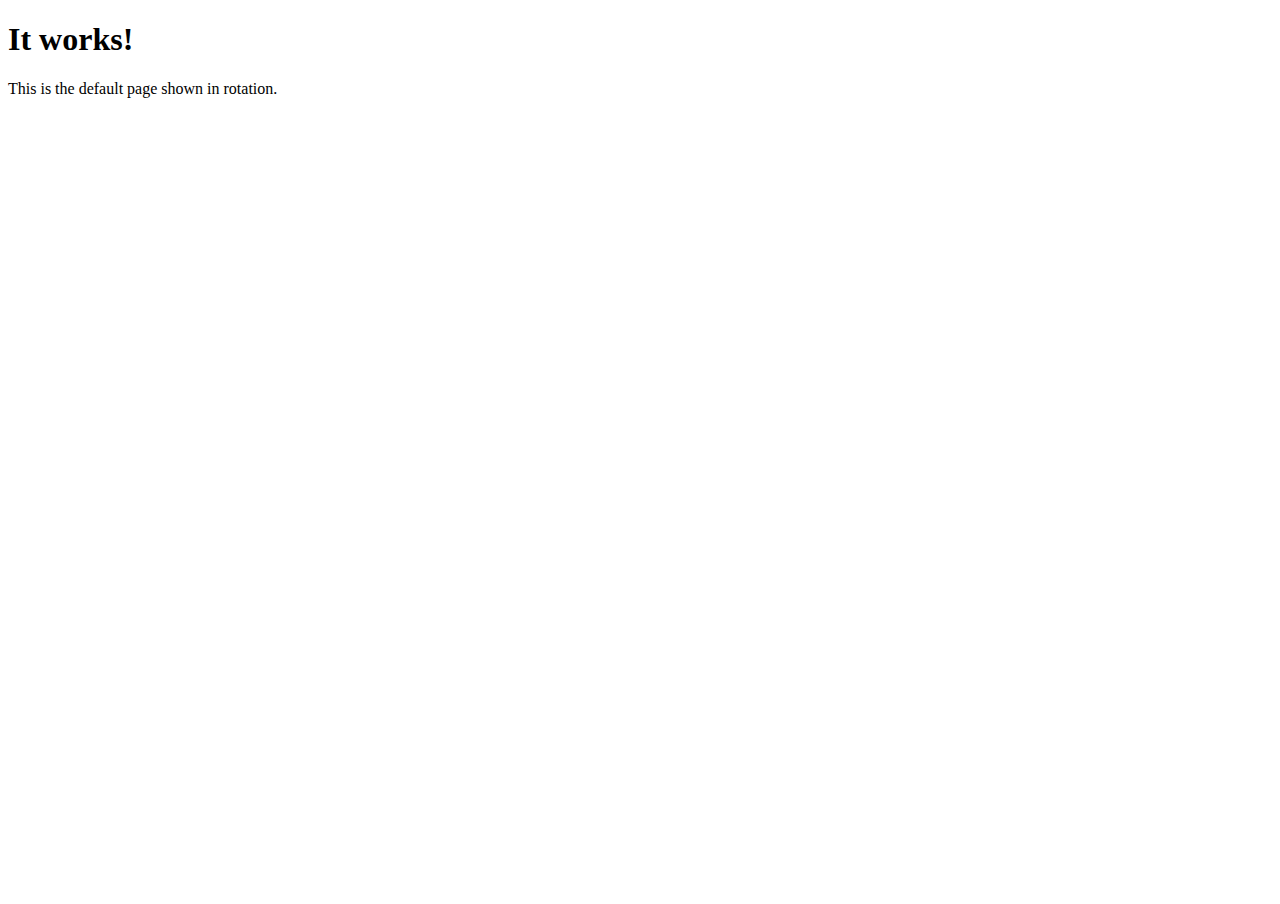
<file: index.html>
<!DOCTYPE html>
<html>
<head>
    <title>Web Rotate</title>
    <meta http-equiv="content-type" content="text/html; charset=UTF-8">
    <link rel="stylesheet" type="text/css" href="css/webrotate.css">
</head>
<script type="text/javascript" src="js/utils.js"></script>
<script type="text/javascript" src="js/loadconfig.js"></script>
<script type="text/javascript" src="js/webrotate.js"></script>
<body onload="startWebRotate()" onerror="setTimeout(startWebRotate, 5000)">
    <div class="content" id="buffer1">
        <script type="text/javascript">
        var el = document.createElement("iframe");
        el.setAttribute("class", "content");
        el.setAttribute("width", "100%");
        el.setAttribute("height", "100%");
        el.setAttribute("name", "mainframe");
        el.setAttribute("id", "mainframe");
        document.getElementById("buffer1").appendChild(el);
        </script>
        <noscript>
            <iframe width="100%" height="100%" name="mainframe" id="mainframe" class="content" src="pages/errors/nojavascript.html" ></iframe>
        </noscript>
    </div>
</body>
</html>
</file>
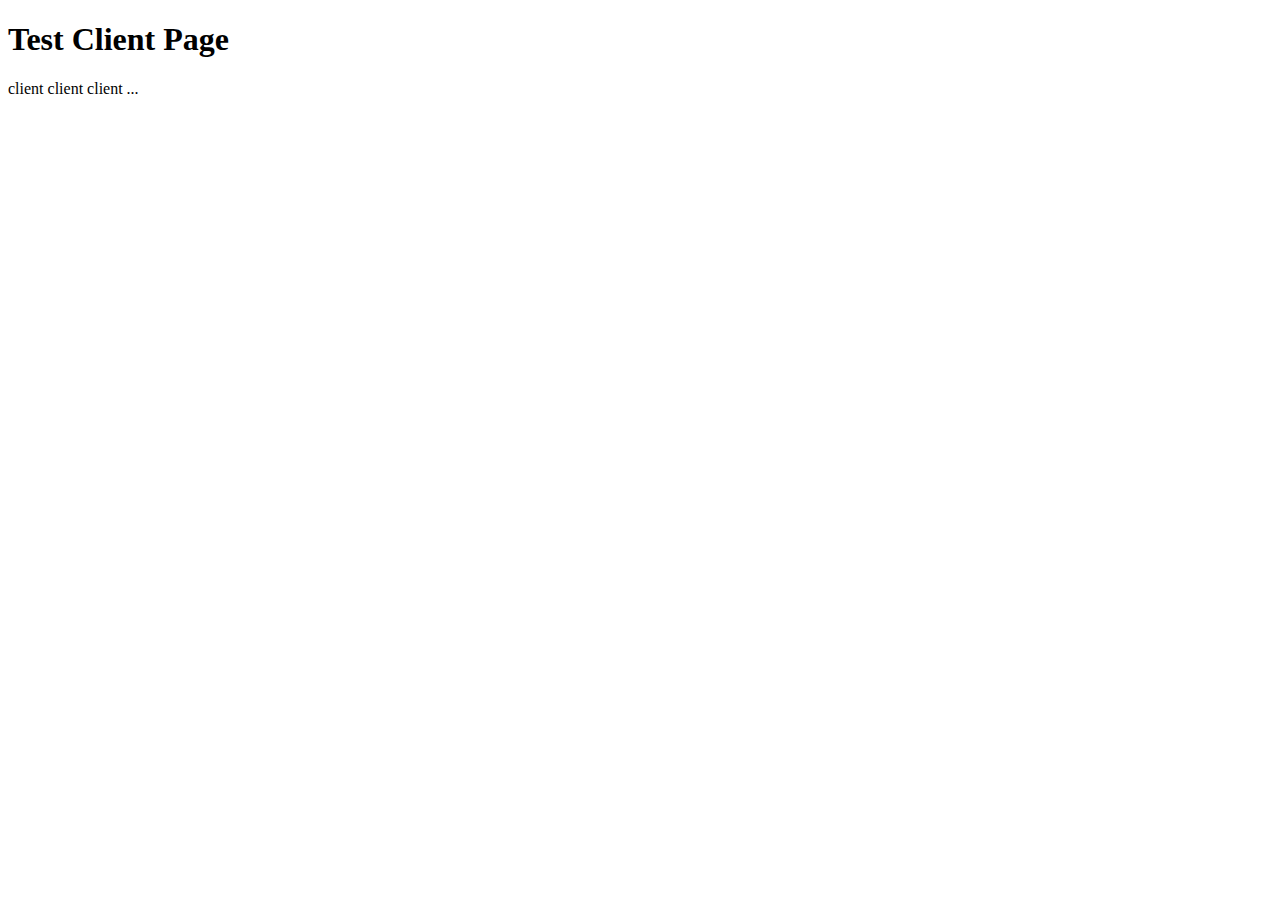
<file: pages/clienttest.html>
<!DOCTYPE html>
<html>
<head>
    <title>Test Page</title>
    <meta http-equiv="content-type" content="text/html; charset=UTF-8">
</head>
<script type="text/javascript" src="../js/webrotateclient.js"></script>
<body>
    <h1>Test Client Page</h1>
    <p>
    client client client ...
    </p>
</body>
</html>
</file>
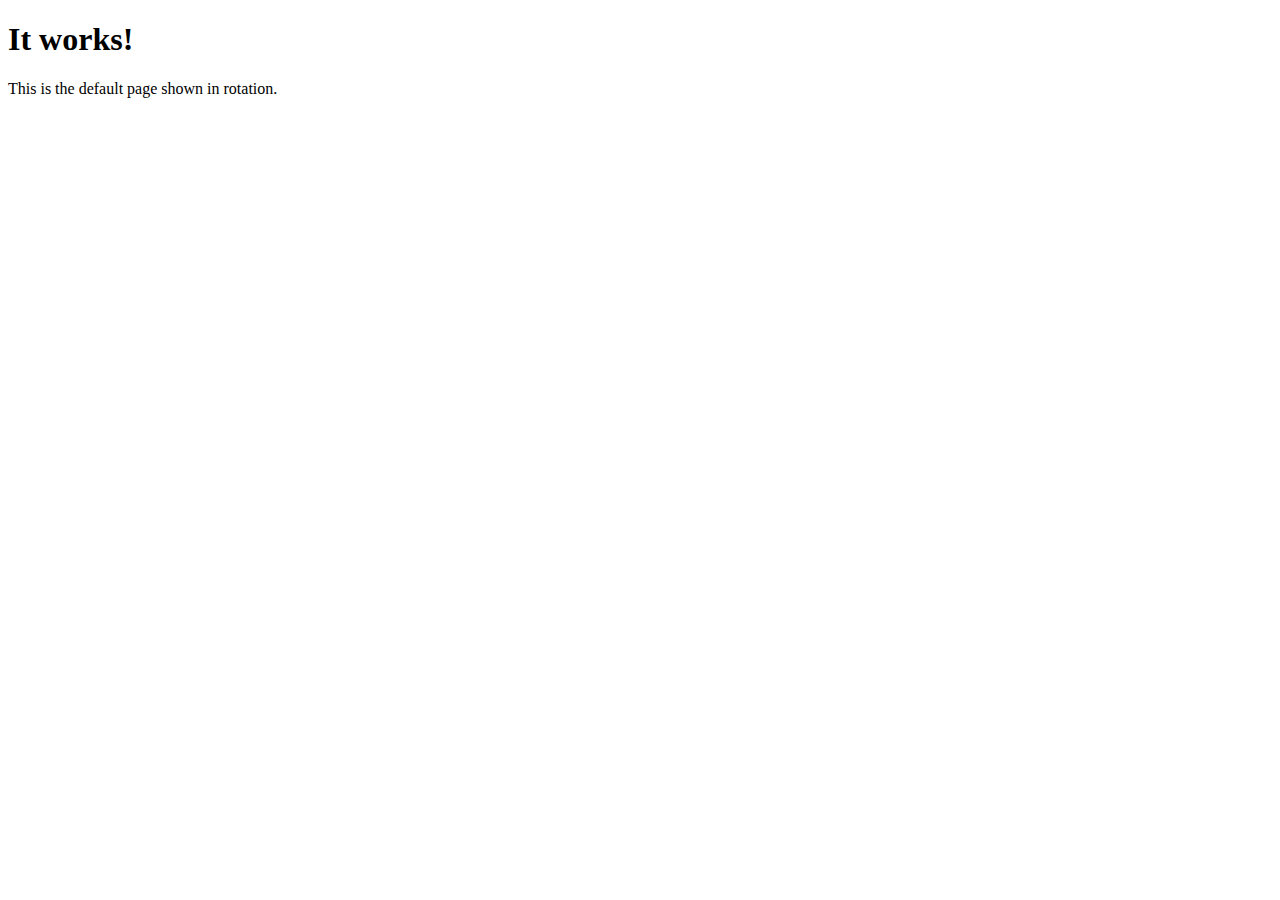
<file: pages/default.html>
<!DOCTYPE html PUBLIC "-//W3C//DTD XHTML 1.0 Transitional//EN" "http://www.w3.org/TR/xhtml1/DTD/xhtml1-transitional.dtd">
<html xmlns="http://www.w3.org/1999/xhtml">
<head>
    <title>Web Rotate Default</title>
    <meta http-equiv="content-type" content="text/html; charset=UTF-8">
</head>
<body>
    <h1>It works!</h1>
    <p>
    This is the default page shown in rotation.
    </p>
</body>
</html>
</file>
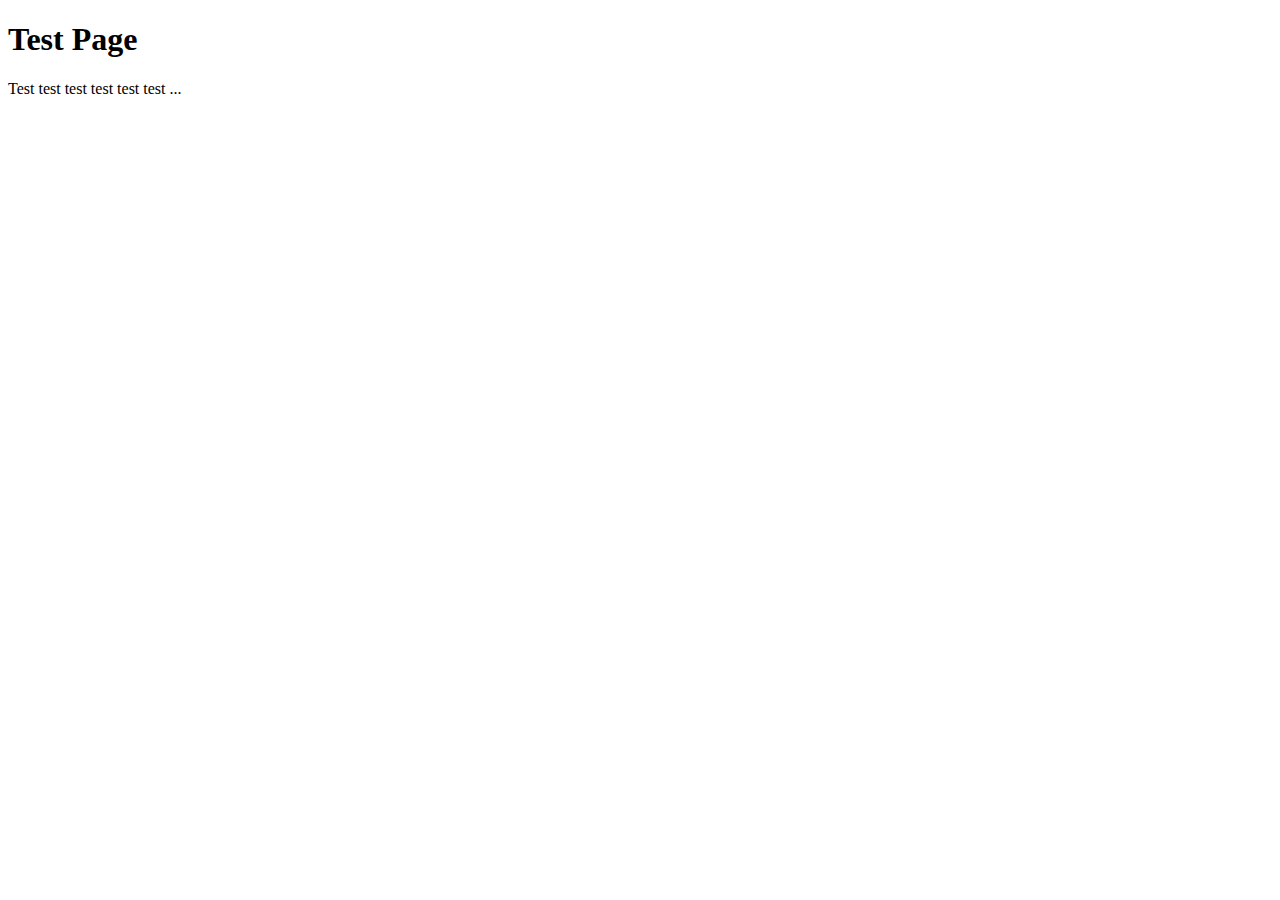
<file: pages/test.html>
<!DOCTYPE html>
<html>
<head>
    <title>Test Page</title>
    <meta http-equiv="content-type" content="text/html; charset=UTF-8">
</head>
<body>
    <h1>Test Page</h1>
    <p>
    Test test test test test test ...
    </p>
</body>
</html>
</file>
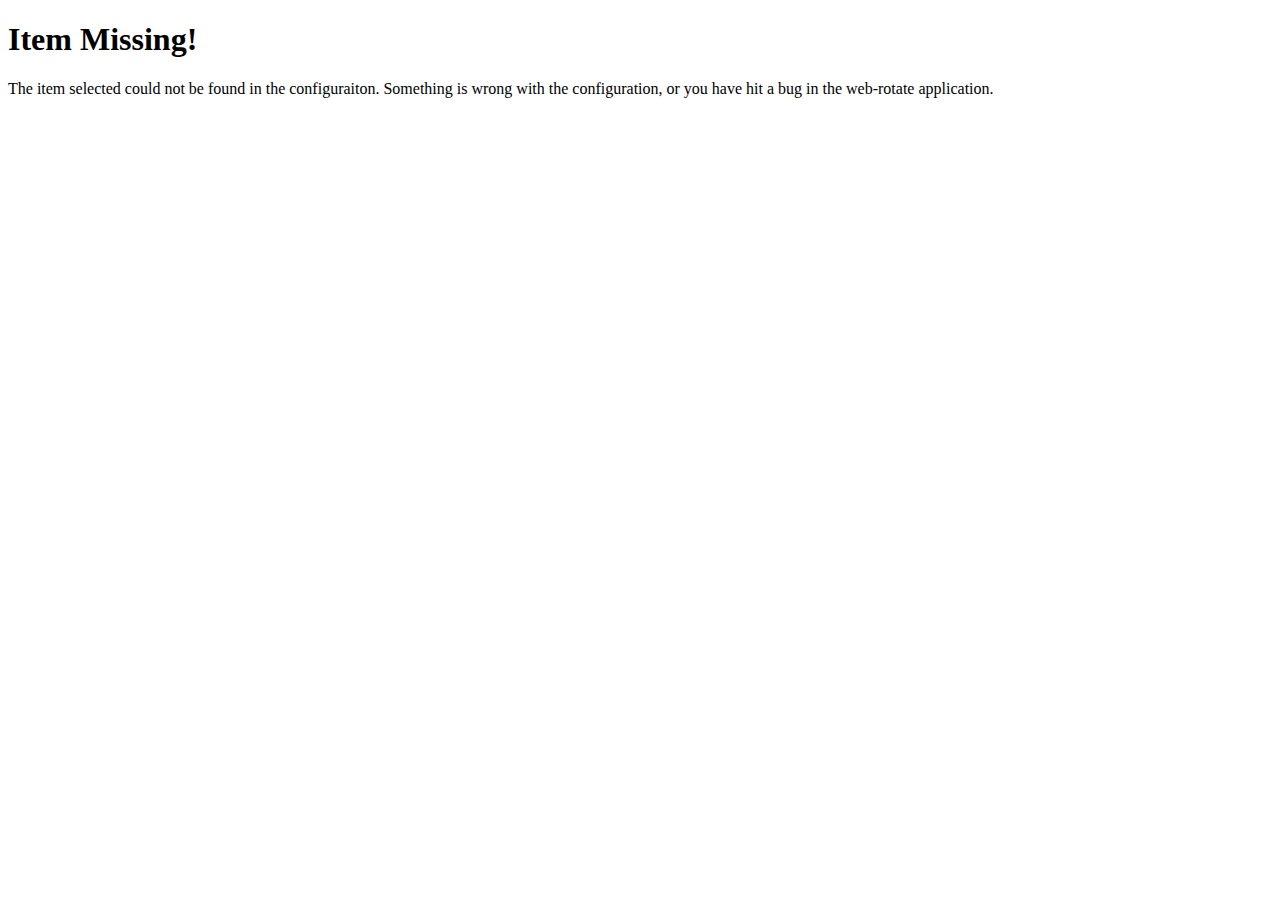
<file: pages/errors/missingitem.html>
<!DOCTYPE html>
<html>
<head>
    <title>Web Rotate - Item Missing</title>
    <meta http-equiv="content-type" content="text/html; charset=UTF-8">
</head>
<body>
    <h1>Item Missing!</h1>
    <p>
    The item selected could not be found in the configuraiton.
    Something is wrong with the configuration,
    or you have hit a bug in the web-rotate application.
    </p>
</body>
</html>
</file>
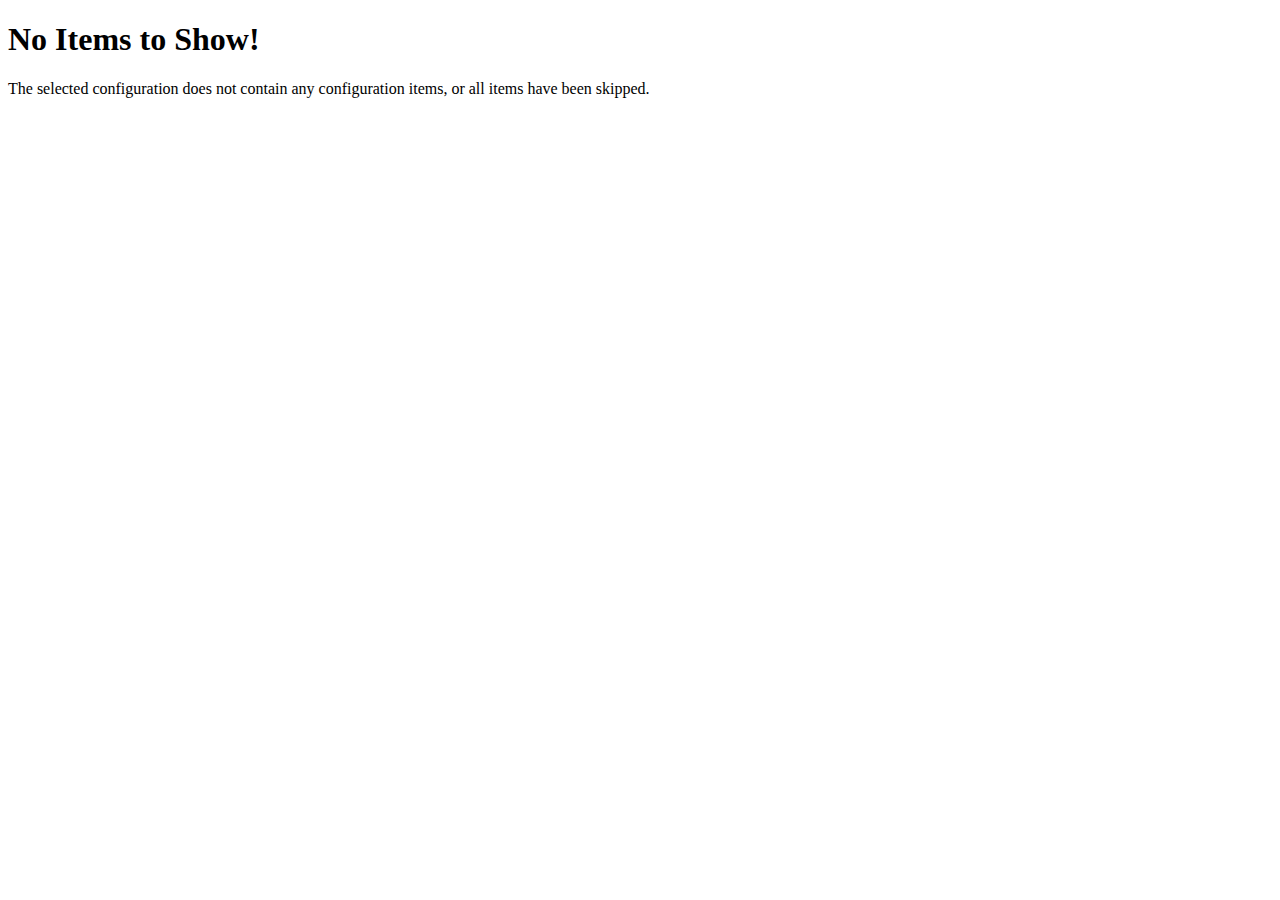
<file: pages/errors/noitems.html>
<!DOCTYPE html>
<html>
<head>
    <title>Web Rotate - No items to show</title>
    <meta http-equiv="content-type" content="text/html; charset=UTF-8">
</head>
<body>
    <h1>No Items to Show!</h1>
    <p>
    The selected configuration does not contain any configuration items, or all items have
    been skipped.
    </p>
</body>
</html>
</file>
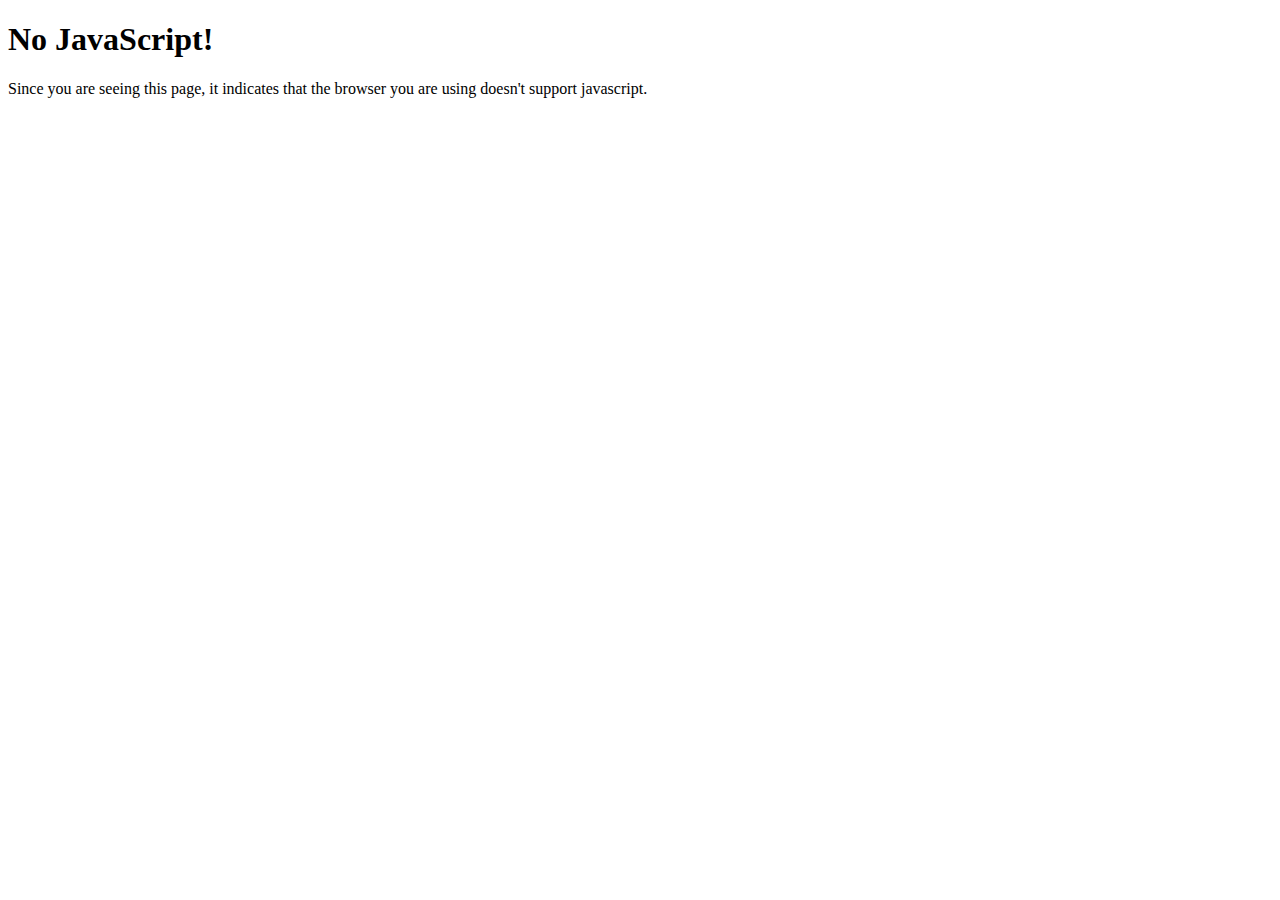
<file: pages/errors/nojavascript.html>
<!DOCTYPE html>
<html>
<head>
    <title>Web Rotate - No JavaScript</title>
    <meta http-equiv="content-type" content="text/html; charset=UTF-8">
</head>
<body>
    <h1>No JavaScript!</h1>
    <p>
    Since you are seeing this page, it indicates that the browser you are using doesn't support javascript.
    </p>
</body>
</html>
</file>
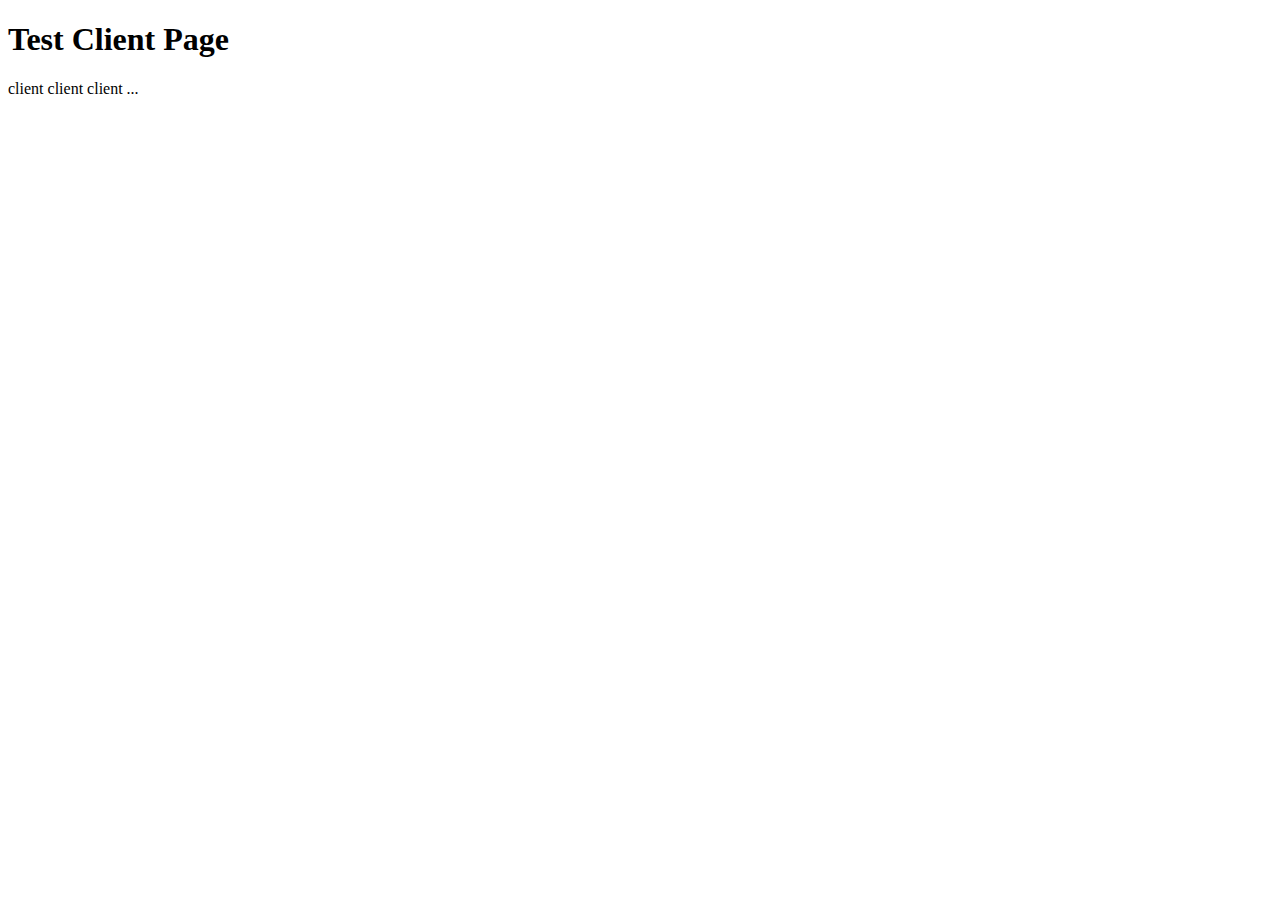
<file: pages/test/clienttest.html>
<!DOCTYPE html>
<html>
<head>
    <title>Test Page</title>
    <meta http-equiv="content-type" content="text/html; charset=UTF-8">
</head>
<script type="text/javascript" src="../../js/webrotateclient.js"></script>
<body>
    <h1>Test Client Page</h1>
    <p>
    client client client ...
    </p>
</body>
</html>
</file>
<file: css/webrotate.css>
body, html {
    margin: 0;
    padding: 0;
    height: 100%;
    overflow: hidden;
}
div.content {
    position:absolute;
    left: 0;
    right: 0;
    bottom: 0;
    top: 0px;
}
iframe.content {
    border: 0px;
}
</file>
